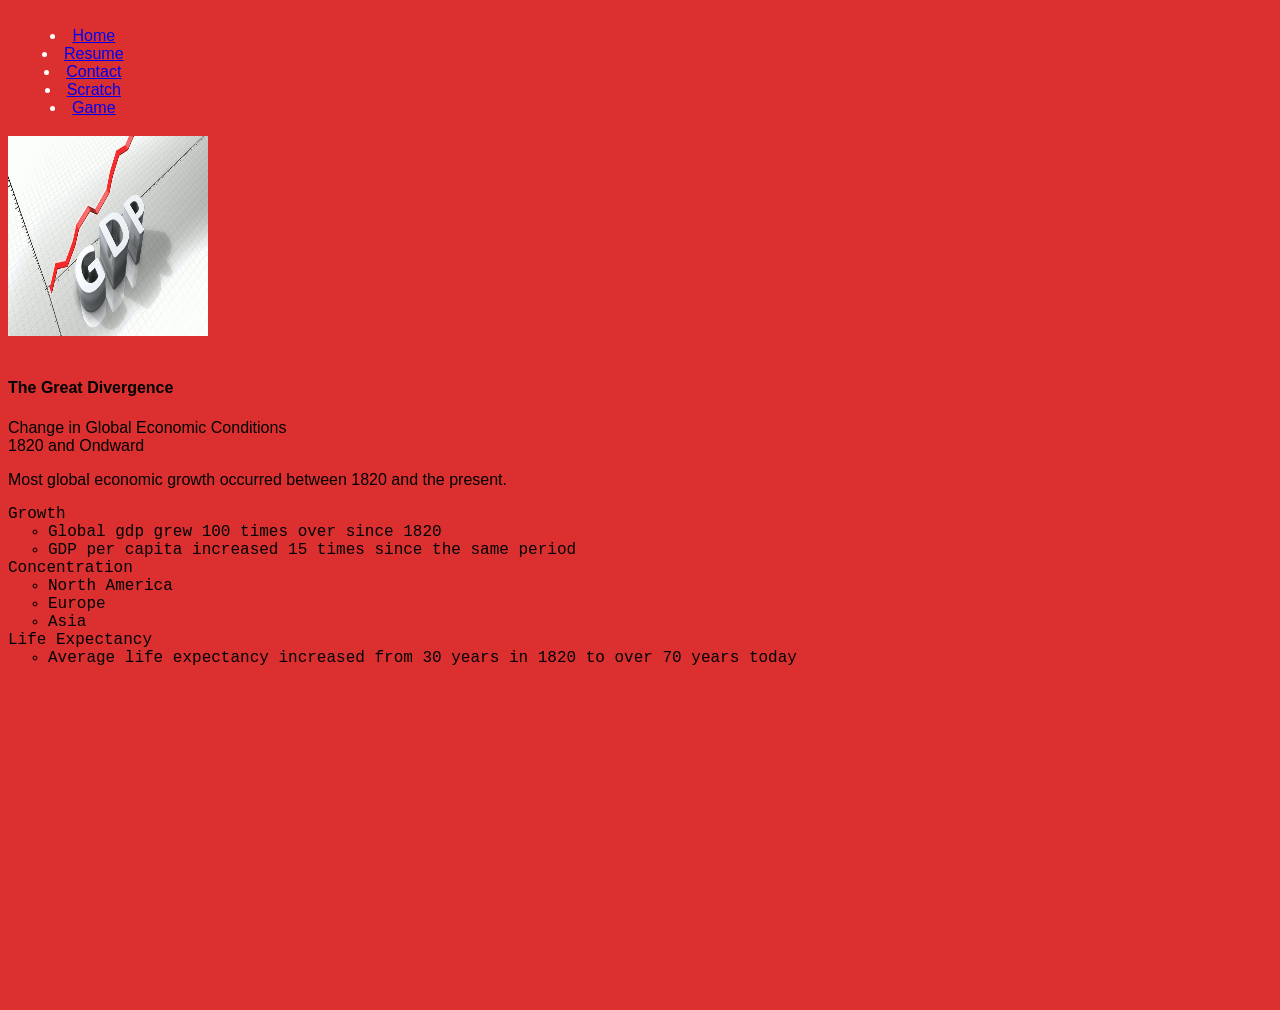
<file: scratch.html>
<!DOCTYPE html>
<html lang="en">
<head>
    <meta charset="UTF-8">
    <meta name="viewport" content="width=device-width, initial-scale=1.0">
    <title>Global GDP</title>
    <link rel="stylesheet" href="css/scratch.css">
</head>
    <body>
            <div class="button"> 
                <li class="nav-item"><a class="nav-link" href="index.html">Home</a></li>
                <li class="nav-item"><a class="nav-link" href="resume.html">Resume</a></li>
                <li class="nav-item"><a class="nav-link" href="contact.html">Contact</a></li>
                <li class="nav-item"><a class="nav-link" href="scratch.html">Scratch</a></li>
                <li class="nav-item"><a class="nav-link" href="scratch-app.html">Game</a></li>
            </div>
        <br>
        <div class="clear-float">
            <img src="assets/gdpimage.jpg" alt="" width="200" height="200">
        </div>   
        <br> 
        <h4>The Great Divergence</h4> 

        Change in Global Economic Conditions <br>
        1820 and Ondward<br>
    
        <p>Most global economic growth occurred between 1820 and the present.</p>

            <ol 
                <div class = "list">
            <li>Growth</li>
                <ul>
                    <li>Global gdp grew 100 times over since 1820</li>
                    <li>GDP per capita increased 15 times since the same period</li>
                </ul>
            <li id="ski" class="resumelistheading">Concentration</li>
                <ul>
                    <li>North America</li>
                    <li>Europe</li>
                    <li>Asia</li>
                </ul>
            <li id = "exp" class="resumelistheading">Life Expectancy</li>
                <ul>
                    <li>Average life expectancy increased from 30 years in 1820 to over 70 years today</li>
                </ul>
            </div>
            </ol>
            <div class="tableauPlaceholder" id="viz1775858129881" style="position: relative">
  <noscript>
    <a href="#">
      <img alt="Dashboard 1"
        src="https://public.tableau.com/static/images/Vi/VisualisationofGreatDivergence/Dashboard1/1_rss.png"
        style="border: none" />
    </a>
  </noscript>
  <object class="tableauViz" style="display:none;">
    <param name="host_url" value="https%3A%2F%2Fpublic.tableau.com%2F" />
    <param name="embed_code_version" value="3" />
    <param name="site_root" value="" />
    <param name="name" value="VisualisationofGreatDivergence/Dashboard1" />
    <param name="tabs" value="no" />
    <param name="toolbar" value="yes" />
    <param name="static_image"
      value="https://public.tableau.com/static/images/Vi/VisualisationofGreatDivergence/Dashboard1/1.png" />
    <param name="animate_transition" value="yes" />
    <param name="display_static_image" value="yes" />
    <param name="display_spinner" value="yes" />
    <param name="display_overlay" value="yes" />
    <param name="display_count" value="yes" />
    <param name="language" value="en-US" />
  </object>
</div>
        <script type="text/javascript">
  var divElement = document.getElementById('viz1775858129881');
  var vizElement = divElement.getElementsByTagName('object')[0];
  if (divElement.offsetWidth > 800) {
    vizElement.style.width = '1000px';
    vizElement.style.height = '827px';
  } else if (divElement.offsetWidth > 500) {
    vizElement.style.width = '1000px';
    vizElement.style.height = '827px';
  } else {
    vizElement.style.width = '100%';
    vizElement.style.height = '727px';
  }
            var scriptElement = document.createElement('script');
            scriptElement.src = 'https://public.tableau.com/javascripts/api/viz_v1.js';
            vizElement.parentNode.insertBefore(scriptElement, vizElement);
        </script>
                <div class="video-embed">
                    <iframe
                    width="560"
                    height="315"
                    src="https://www.youtube.com/embed/I87NuzG0G9Q"
                    title="YouTube video player"
                    frameborder="0"
                    allow="accelerometer; autoplay; clipboard-write; encrypted-media; gyroscope; picture-in-picture"
                    allowfullscreen>
                    </iframe>
                </div>
    </body>
</html>
</file>
<file: css/scratch.css>
body{
    background-color: #dc3030;
    font-family: Arial, sans-serif;
}
/* In css/scratch.css */
.clear-float {
  clear: both;
}
.button {
  background-color: black
  border: none;
  color: white;
  padding: 15px 32px;
  text-align: center;
  text-decoration: none;
  display: inline-block;
  font-size: 16px;
  margin: 4px 2px;
  cursor: pointer;
}
.list {
font-family: 'Courier New', Courier, monospace;    
padding: 0;
}
</file>
